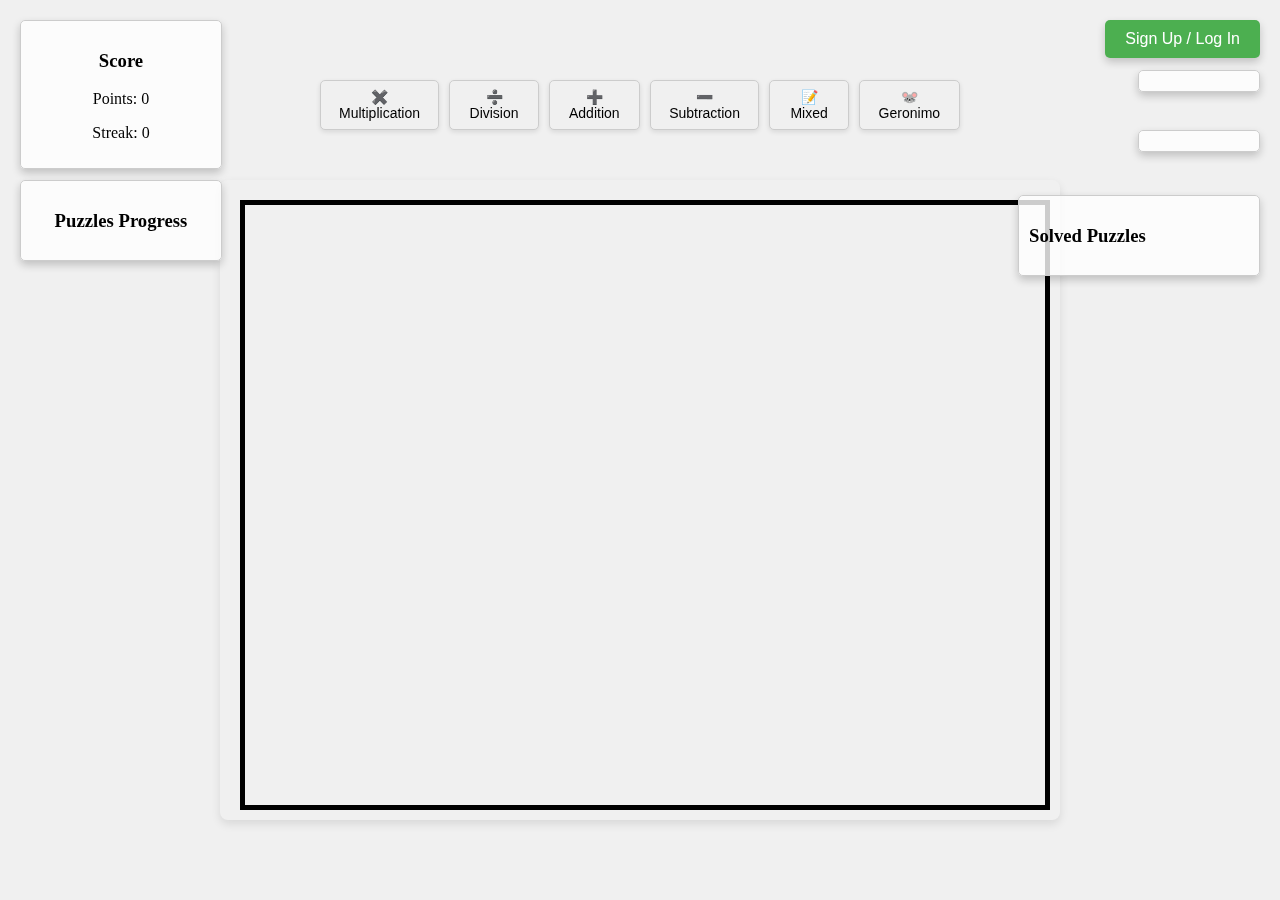
<file: index.html>
<!DOCTYPE html>
<html lang="en">
<head>
  <meta charset="UTF-8">
  <meta name="viewport" content="width=device-width, initial-scale=1.0">
  <title>Interactive Math Puzzles</title>
  <!-- Standard ICO -->
  <link rel="icon" type="image/x-icon" href="assets/icons/favicon.ico">
  <!-- Fallback for legacy browsers -->
  <link rel="shortcut icon" type="image/x-icon" href="assets/icons/favicon.ico">
  <!-- Modern browsers -->
  <link rel="icon" type="image/png" sizes="256x256" href="assets/icons/favicon.png">
  <!-- iOS devices -->   
  <link rel="apple-touch-icon" sizes="180x180" href="assets/icons/apple-touch-icon.png">
  <link rel="stylesheet" href="styles.css">
  <!-- Netlify identify widget -->
  <script src="https://identity.netlify.com/v1/netlify-identity-widget.js"></script>
</head>
<body>
  <!-- Login / Sign-up modal -->
  <button id="identityButton">Sign Up / Log In</button>

  <!-- User info & mistake tracking -->
  <div id="mistakeContainer">
    <div id="mistakesDisplay"></div>
  </div>

  <!-- Available hints -->
  <div id="hintContainer">
    <div id="hintsDisplay"></div>
  </div>

  <!-- List of solved puzzles -->
  <div id="solvedPuzzlesListContainer">
      <h3>Solved Puzzles</h3>
      <ul id="solvedPuzzlesList"></ul>
  </div>

  <!-- Game messages area -->
  <div id="gameMessage" class="hidden"></div>

  <!-- Score Box -->
  <div id="scoreBox">
      <h3>Score</h3>
      <p>Points: <span id="scoreValue">0</span></p>
      <p>Streak: <span id="streakValue">0</span></p>
  </div>

  <!-- Animal Puzzle Progress Tracker -->
  <div id="puzzleProgressContainer">
      <h3>Puzzles Progress</h3>
      <div id="puzzleProgressGrid"></div>
  </div>

  <!-- Game puzzle area -->
  <div class="game-container" id="loggedInContent">
    <!-- Content only visible after login -->
    <div class="background">
      <!-- Grid of squares with calculations inside -->
    </div>
  </div>

  <div id="gameTypeSelector">
    <button class="game-type-btn" data-type="multiplication">✖️ Multiplication</button>
    <button class="game-type-btn" data-type="division">➗ Division</button>
    <button class="game-type-btn" data-type="addition">➕ Addition</button>
    <button class="game-type-btn" data-type="subtraction">➖ Subtraction</button>
    <button class="game-type-btn" data-type="mixed">📝 Mixed</button>
    <button class="game-type-btn" data-type="geronimo">🐭 Geronimo</button>
  </div>

  <!-- Popup for calculation questions -->
  <div id="mathPopup" class="popup math-popup">
    <div class="popup-content">
      <button id="readQuestionBtn" aria-label="Read Question" class="emoji-btn voice-over-btn">🗣️</button>
      <h3 aria-live="polite" id="questionText">Math Question</h3>
      <input type="text" id="userAnswer" placeholder="Enter your answer">
      <button onclick="submitAnswer()">Submit</button>
      <button onclick="closePopups()">Cancel</button>
      <button id="hintButton" class="emoji-btn hint-btn" onclick="showHint()" aria-label="Hint">💡</button>
    </div>
  </div>

  <!-- Popup for Geronimo questions -->
  <div id="geronimoPopup" class="popup geronimo-popup">
    <div class="popup-content">
      <button id="readGeronimoQuestionBtn" aria-label="Read Question" class="emoji-btn voice-over-btn">🗣️</button>
      <h3 aria-live="polite" id="geronimoQuestionText">Question</h3>
      <div id="geronimoDifficulty" class="difficulty-display">🐭🐭🐭</div>
      <div id="geronimoOptions" class="popup-options">
        <!-- Radio options inserted dynamically -->
      </div>
      <button onclick="submitAnswer()">Submit</button>
      <button onclick="closePopups()">Cancel</button>
    </div>
  </div>

  <!-- Game data -->
  <script src="data.js"></script>

  <!-- Main game script -->
  <script src="script.js"></script>
</body>
</html>

<!--
TODO:
  - More geronimo questions
  - More animals (x4)
  - Structure the game logic as modular wrt game type
-->
</file>
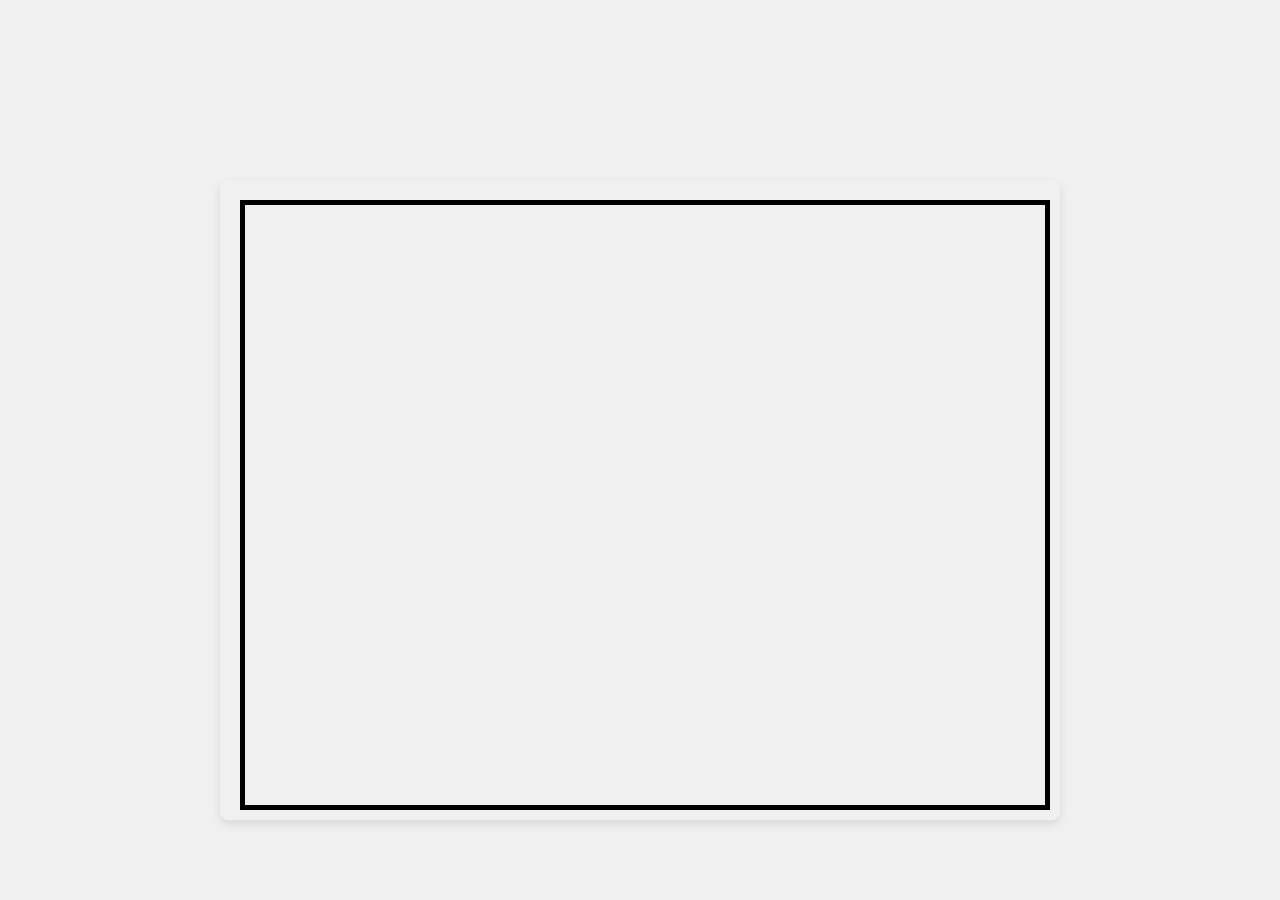
<file: game.html>
<!DOCTYPE html>
<html lang="en">
<head>
  <meta charset="UTF-8">
  <meta name="viewport" content="width=device-width, initial-scale=1.0">
  <title>Interactive Game</title>
  <link rel="stylesheet" href="styles.css">
</head>
<body>
  <div class="game-container">
    <div class="background">
      <!-- Grid of squares with calculations inside -->
    </div>
  </div>

  <!-- Popup for answering questions -->
  <div id="popupForm" class="popup">
    <div class="popup-content">
      <span class="close-btn" onclick="closePopup()">&times;</span>
      <h3 id="questionText"></h3>
      <input type="text" id="userAnswer" placeholder="Enter your answer" />
      <button onclick="submitAnswer()">Submit</button>
      <button onclick="closePopup()">Cancel</button>
    </div>
  </div>

  <script src="script.js"></script>
</body>
</html>
</file>
<file: styles.css>
body, html {
  margin: 0;
  padding: 0;
  height: 100%;
  display: flex;
  justify-content: center;
  align-items: center;
  background-color: #f0f0f0;
}

#identityButton {
  position: fixed;  /* Fixed position */
  top: 20px;        /* Distance from the top of the page */
  right: 20px;      /* Distance from the right side of the page */
  z-index: 1000;    /* Make sure it stays on top */
  background-color: #4CAF50;  /* Green background */
  color: white;               /* White text */
  padding: 10px 20px;         /* Add some padding */
  font-size: 16px;            /* Set font size */
  border: none;               /* Remove the default border */
  border-radius: 5px;         /* Rounded corners */
  cursor: pointer;           /* Pointer cursor on hover */
  box-shadow: 0 4px 8px rgba(0, 0, 0, 0.2); /* Subtle shadow for depth */
  transition: background-color 0.3s ease, transform 0.2s ease; /* Smooth transition */
}

/* Add hover effect */
#identityButton:hover {
  background-color: #45a049;  /* Darker green when hovered */
  transform: translateY(-2px); /* Slightly raise the button */
}

/* Add focus effect for accessibility */
#identityButton:focus {
  outline: none;              /* Remove default focus outline */
  box-shadow: 0 0 5px #4CAF50; /* Green outline */
}

#userInfoContainer {
    position: fixed;
    top: 70px;  /* Below identity button */
    left: 20px;
    background: rgba(255, 255, 255, 0.8);
    padding: 10px;
    border-radius: 5px;
    box-shadow: 0 4px 8px rgba(0, 0, 0, 0.2);
}

#mistakeContainer {
    position: fixed;  /* Fix the position relative to the viewport */
    top: 70px;        /* Position it below the identity button */
    right: 20px;      /* Align it with the identity button */
    width: 100px;     /* Set a fixed width */
    padding: 10px;
    border: 1px solid #ccc;
    border-radius: 5px;
    background: rgba(255, 255, 255, 0.8);
    box-shadow: 0 4px 8px rgba(0, 0, 0, 0.2);
    z-index: 999;

    /* Flexbox settings */
    display: flex;
    justify-content: center;   /* Center horizontally */
    align-items: center;       /* Center vertically */
    text-align: center;        /* Center text inside elements */
}

#mistakesDisplay {
    display: flex;
    gap: 20px;  /* Space between X's */
    font-size: 24px;
}

.mistake-x {
    color: gray;
    font-weight: bold;
}

.mistake-x.filled {
    color: red;
}

#hintContainer {
  position: fixed;
  top: 130px;
  right: 20px;
  width: 100px;
  padding: 10px;
  border: 1px solid #ccc;
  border-radius: 5px;
  background: rgba(255, 255, 255, 0.8);
  box-shadow: 0 4px 8px rgba(0, 0, 0, 0.2);
  z-index: 999;

  display: flex;
  justify-content: center;
  align-items: center;
  text-align: center;
}

#hintsDisplay {
  display: flex;
  gap: 6px;        /* Space between lightbulbs */
  font-size: 24px;
}

.hint-bulb {
  font-weight: bold;
  padding: 2px;
  border-radius: 50%;
  background: gray;
}

.hint-bulb.active {
  background: #f5c518;
}

.game-container {
  position: relative;
  margin-top: 100px;
  padding: 20px;
  width: 800px; 
  height: 600px;
  border-radius: 8px;
  box-shadow: 0 4px 10px rgba(0, 0, 0, 0.1);
}

.background {
  background-size: cover;
  width: 100%;
  height: 100%;
  position: relative;
  border: 5px solid #000;    /* Black border around the game area */
  display: grid;
  grid-template-rows: repeat(4, 1fr);         /* Number of rows */
  grid-template-columns: repeat(4, 1fr);      /* Number of columns*/
  gap: 0; /* Gap set to 0 to remove the space between tiles */
}

#gameMessage {
    position: fixed;
    top: 20px;
    left: 50%;
    transform: translateX(-50%);
    color: black; /* Change to dark text for visibility */
    padding: 10px 20px;
    border-radius: 5px;
    font-size: 18px;
    text-align: center;
    opacity: 0;
    transition: opacity 0.5s ease-in-out;
    z-index: 1000;

    /* No background, but add a subtle text shadow */
    background: transparent;
    text-shadow: 1px 1px 2px rgba(255, 255, 255, 0.8); /* Soft white glow */
}

.hidden {
    display: none;
}

.square {
  position: relative;
  cursor: pointer;
  width: 100%;
  height: 100%;
  display: flex;
  justify-content: center;
  align-items: center;
  color: white;
  font-size: 18px;
  font-weight: bold;
  transition: opacity 1s ease, transform 1s ease; /* Add transition for opacity and transform */
}

/* Fade out effect for disappearing square */
.fade-out {
  opacity: 0;  /* Make the square invisible */
  transform: scale(0);  /* Shrink the tile to create a disappearing effect */
}

#solvedPuzzlesListContainer {
    position: fixed;  /* Fix the position relative to the viewport */
    top: 195px;
    right: 20px;      /* Align it with the identity button */
    width: 220px;     /* Set a fixed width */
    padding: 10px;
    border: 1px solid #ccc;
    border-radius: 5px;
    background: rgba(255, 255, 255, 0.8);
    box-shadow: 0 4px 8px rgba(0, 0, 0, 0.2); /* Match button shadow */
    z-index: 999;    /* Keep it above other elements */
}


#solvedPuzzlesList {
    list-style-type: none;
    padding: 0;
}

#solvedPuzzlesList li {
    padding: 5px;
    border-bottom: 1px solid #ddd;
}

#solvedPuzzlesList li:last-child {
    border-bottom: none;
}

#puzzleProgressContainer {
    position: fixed;
    top: 180px;       /* Align it with solved puzzles */
    left: 20px;       /* Stick to the left */
    width: 180px;     /* Adjust width for two columns */
    padding: 10px;
    border: 1px solid #ccc;
    border-radius: 5px;
    background: rgba(255, 255, 255, 0.8);
    box-shadow: 0 4px 8px rgba(0, 0, 0, 0.2);
    z-index: 999;
    text-align: center;
}

#puzzleProgressGrid {
    display: grid;
    grid-template-columns: repeat(2, 1fr); /* Two columns */
    max-height: 60vh;  /* Limit height to 80% of the viewport */
    overflow-y: auto;  /* Enable scrolling inside the box */
    gap: 5px;
    justify-items: center;
}

.puzzle-wrapper {
    position: relative;
    display: inline-block;
}

.puzzle-wrapper.unsolved {
    cursor: pointer; /* Show clickable cursor */
}

.puzzle-wrapper.unsolved:hover .puzzle-icon {
    filter: brightness(1.2); /* Slightly brighten */
    transform: scale(1.1); /* Slightly enlarge */
    transition: transform 0.2s, filter 0.2s;
}

.puzzle-icon {
    width: 60px;
    height: 60px;
    object-fit: cover;
    border-radius: 5px;
    transition: opacity 0.3s;
}

.lock-overlay {
    position: absolute;
    top: 50%;
    left: 50%;
    transform: translate(-50%, -50%);
    font-size: 24px;
    font-weight: bold;
    color: rgba(255, 0, 0, 0.8); /* Slightly transparent red */
    text-shadow: 2px 2px 5px rgba(0, 0, 0, 0.5);
    pointer-events: none; /* Prevents clicking the lock */
}

#gameTypeSelector {
    position: fixed;
    top: 80px;
    left: 50%;
    transform: translateX(-50%);
    display: flex;
    gap: 10px;
    z-index: 999;
}

.game-type-btn {
    padding: 8px 12px;
    font-size: 14px;
    border-radius: 5px;
    border: 1px solid #ccc;
    background: #f0f0f0;
    cursor: pointer;
    box-shadow: 0 2px 5px rgba(0,0,0,0.1);
    transition: background 0.2s;
}

.game-type-btn:hover {
    background: #e0e0e0;
}

.game-type-btn.selected {
    background: #d0ebff;
    border-color: #339af0;
    font-weight: bold;
}

#scoreBox {
    position: fixed;
    top: 20px;
    left: 20px;
    width: 180px;
    padding: 10px;
    border: 1px solid #ccc;
    border-radius: 5px;
    background: rgba(255, 255, 255, 0.8);
    box-shadow: 0 4px 8px rgba(0, 0, 0, 0.2);
    z-index: 999;
    text-align: center;
}

.popup {
  display: none;
  position: fixed;
  top: 0;
  left: 0;
  width: 100%;
  height: 100%;
  background-color: rgba(0, 0, 0, 0.7);
  justify-content: center;
  align-items: center;
}

.popup-content {
  background-color: white;
  padding: 30px;
  border-radius: 5px;
  text-align: center;
  position: relative;
}

.math-popup .popup-content {
  /* Only apply to math popup */
}

.geronimo-popup .popup-content {
  /* Specific styles for Geronimo popup */
}

/* Question text */
.popup-content h3 {
  max-width: 400px;
  margin: 0 auto;
  word-wrap: break-word;
  padding-bottom: 10px;
}

.popup-options {
  display: flex;
  flex-direction: column; /* Stack options vertically */
  align-items: flex-start; /* Left align */
  gap: 0.5em;
  margin: 1em 0;
}

.popup-option-label {
  display: flex;
  align-items: center;
  gap: 0.4em;
  font-size: 1rem;
}

/* Tooltip style for hint display */
.hint-tooltip {
  position: absolute;
  padding: 5px;
  background-color: #f1f1f1;
  border: 1px solid #ccc;
  border-radius: 5px;
  font-size: 14px;
  color: #333;
  white-space: nowrap;
  display: none;
  width: 150px;
  bottom: 60px;
  left: 50%;
  transform: translateX(-50%);
}

.geronimo-tile-image {
  width: 25%;
  height: 25%;
  object-fit: contain;
  object-position: center;
  border-radius: 5px;
}

.difficulty-display {
  font-size: 1.5em;
  margin-bottom: 0.5em;
}

.difficulty-display .inactive {
  filter: grayscale(100%);
  opacity: 0.4;
}

.emoji-btn {
  font-size: 18px;
  background: transparent;
  border: none;
  cursor: pointer;
  padding: 10px;
  position: absolute;
}

/* Voice-over button */
.voice-over-btn {
  top: -5px;
  left: -5px;
}

/* Hint button */
.hint-btn {
  top: -5px;
  right: -5px;
}
</file>
